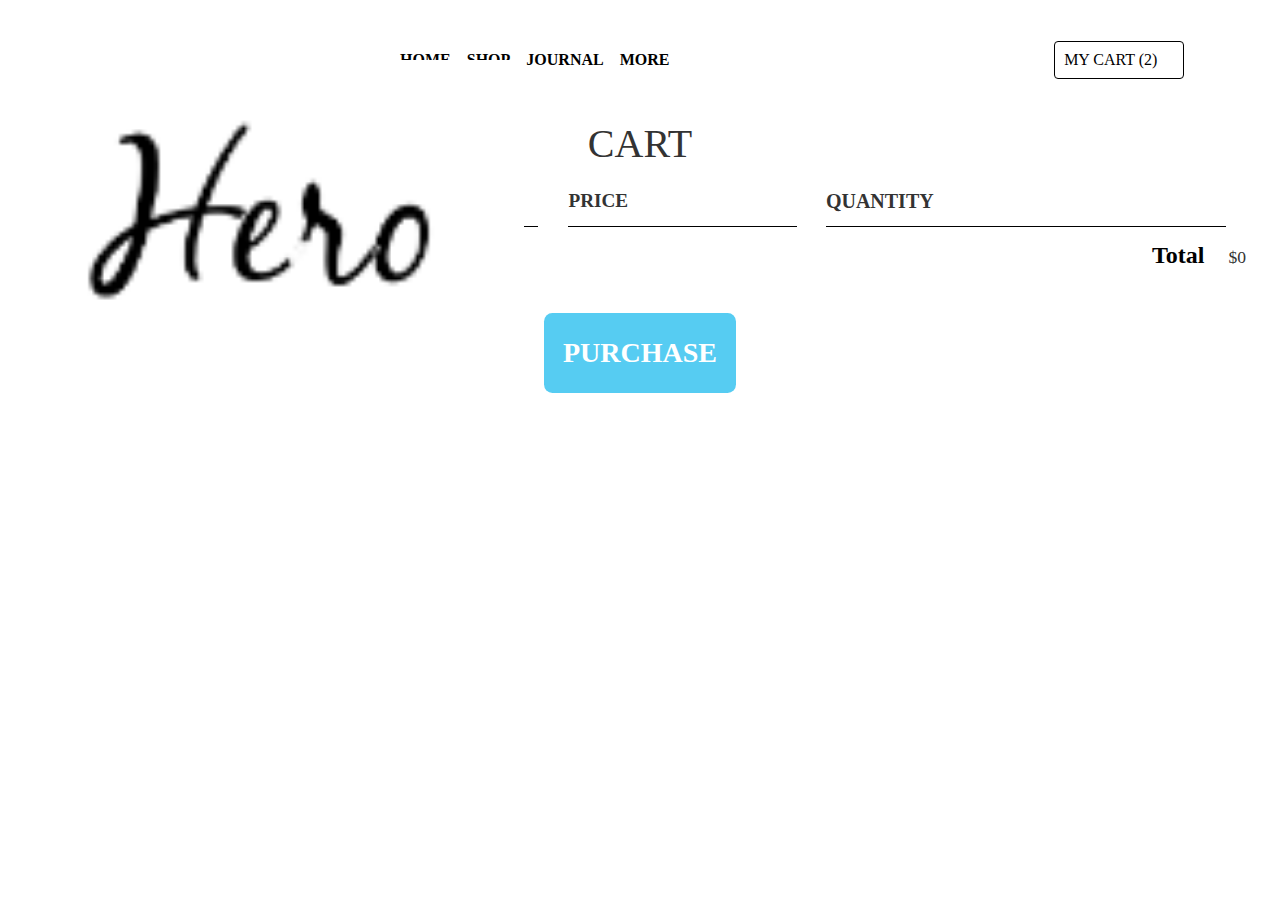
<file: ViewCart.html>
<!DOCTYPE html>
<html lang="en">

<head>
  <meta charset="UTF-8">
  <meta name="viewport" content="width=device-width, initial-scale=1.0">
  <meta http-equiv="X-UA-Compatible" content="ie=edge">
  <!-- bootstrap css -->
  <link rel="stylesheet" href="css/bootstrap.min.css">
  <!-- main css -->
  <link rel="stylesheet" href="css/style.css">

  <!-- font awesome -->
  <link rel="stylesheet" href="css/all.css">
  <title>Cart Project</title>
  <style>
  </style>
  <script src="store.js" async></script>
</head>


  
  <!-- header -->
  <header>
 
     <div class="container">
         <nav class="navbar navbar-expand-lg px-4">
             <a class="navbar-brand" href="#"><img src="img/logo.png" alt=""></a>
               <button class="navbar-toggler" type="button" data-toggle="collapse" data-target="#myNav">
                    <span class="toggler-icon"><i class="fas fa-bars"></i></span>
              </button>
               <div class="collapse navbar-collapse" id="myNav">
                <ul class="navbar-nav mx-auto text-capitalize">

                  <li class="nav-item active">
                  <a class="nav-link" href="index.html">HOME</a>
                 </li>
                  <li class="nav-item">
                  <a class="nav-link " href="#">SHOP</a>
                 </li>
                 <li class="nav-item">
                 <a class="nav-link" href="#">JOURNAL</a>
                </li>
                <li class="nav-item">
                 <a class="nav-link" href="#">MORE</a>
                </li>
             </ul>

             <div class="nav-info-items d-none d-lg-flex ">
                <div id="cart-info" class="nav-info align-items-center cart-info d-flex justify-content-between mx-lg-5">
                <span class="cart-info__icon mr-lg-3">MY CART (2)
             </div>

           </span>
         </div>
         </div>
       </div>
     </nav>
   </div>
 </header>
     <body>



 </section>
        <section class="container content-section">
            <h2 class="section-header">CART</h2>
            <div class="cart-row">
                <span class="cart-item cart-header cart-column">ITEM</span>
                <span class="cart-price cart-header cart-column">PRICE</span>
                <span class="cart-quantity cart-header cart-column">QUANTITY</span>
            </div>
            <div class="cart-items">
            </div>
            <div class="cart-total">
                <strong class="cart-total-title">Total</strong>
                <span class="cart-total-price">$0</span>
            </div>
            <button class="btn btn-primary btn-purchase" type="button">PURCHASE</button>
        </section>


    </body>
    </html>
</file>
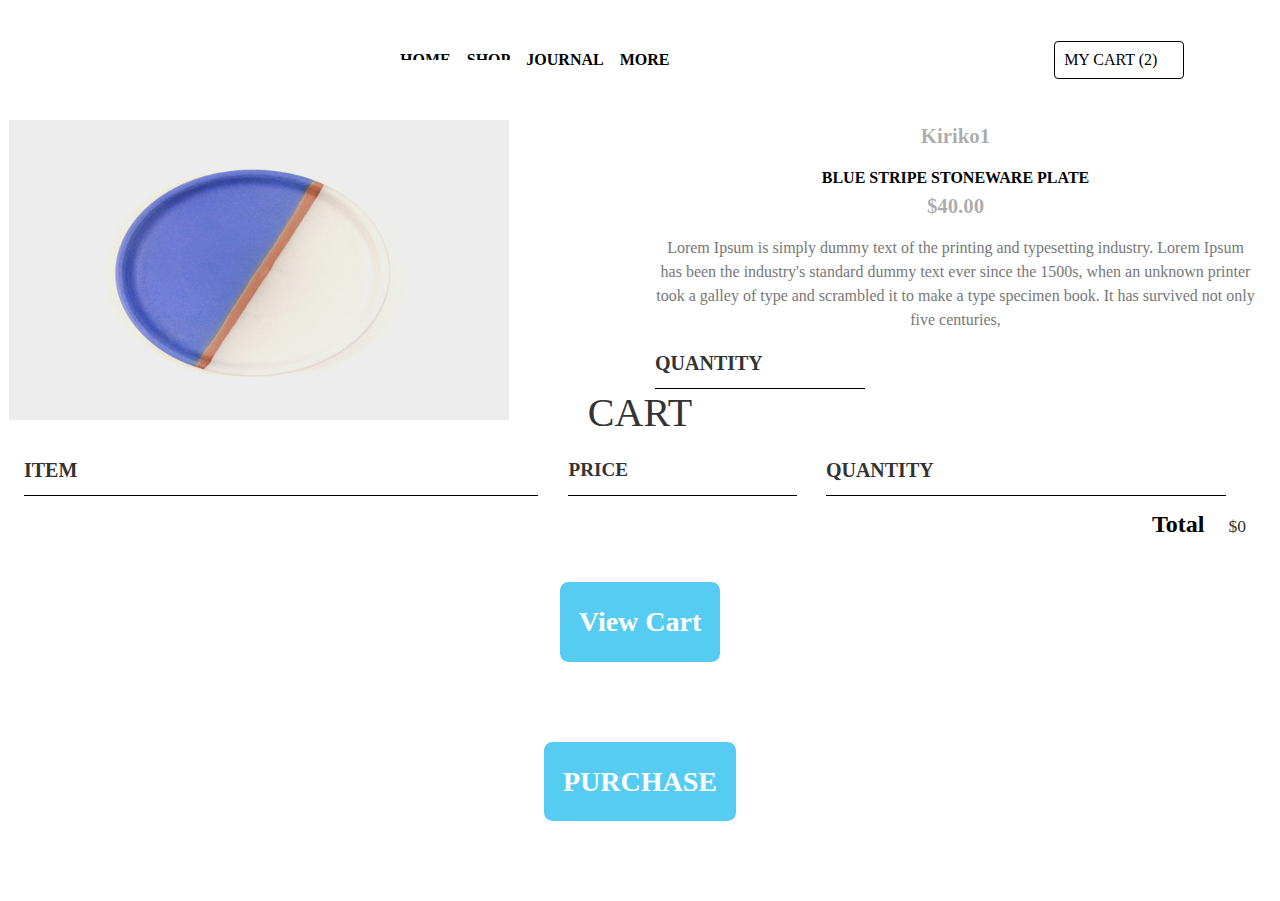
<file: ViewDetailsKiriko1.html>
<!DOCTYPE html>
<html lang="en">

<head>
  <meta charset="UTF-8">
  <meta name="viewport" content="width=device-width, initial-scale=1.0">
  <meta http-equiv="X-UA-Compatible" content="ie=edge">
  <!-- bootstrap css -->
  <link rel="stylesheet" href="css/bootstrap.min.css">
  <!-- main css -->
  <link rel="stylesheet" href="css/style.css">

  <!-- font awesome -->
  <link rel="stylesheet" href="css/all.css">
  <title>Cart Project</title>
  <style>
  </style>
  <script src="store.js" async></script>
</head>


  
  <!-- header -->
  <header>
 
     <div class="container">
         <nav class="navbar navbar-expand-lg px-4">
             <a class="navbar-brand" href="#"><img src="img/logo.png" alt=""></a>
               <button class="navbar-toggler" type="button" data-toggle="collapse" data-target="#myNav">
                    <span class="toggler-icon"><i class="fas fa-bars"></i></span>
              </button>
               <div class="collapse navbar-collapse" id="myNav">
                <ul class="navbar-nav mx-auto text-capitalize">

                  <li class="nav-item active">
                  <a class="nav-link" href="index.html">HOME</a>
                 </li>
                  <li class="nav-item">
                  <a class="nav-link " href="#">SHOP</a>
                 </li>
                 <li class="nav-item">
                 <a class="nav-link" href="#">JOURNAL</a>
                </li>
                <li class="nav-item">
                 <a class="nav-link" href="#">MORE</a>
                </li>
             </ul>

             <div class="nav-info-items d-none d-lg-flex ">
                <div id="cart-info" class="nav-info align-items-center cart-info d-flex justify-content-between mx-lg-5">
                <span class="cart-info__icon mr-lg-3">MY CART (2)
             </div>

           </span>
         </div>
         </div>
       </div>
     </nav>
   </div>
 </header>
     <body>

<!---product1 Details-------->

 <section class="container content-section">
             <div class="row">

              <!---1st item----->
            <div class="col-10 col-sm-6 col-lg-6">
             
               <div class="shop-items1">
                    <img class="shop-item-image" src="img/blue-stripe-stoneware-plate.jpg">
                      <a href="ViewDetailsKiriko1.html"><p class="title">VIEW DETAILS</p></a>
                </div>
            </div>

          <!--    description   -->
                   <div class="col-10 col-sm-6 col-lg-6  Details-of-the-product">
                      <span class="shop-item-title">Kiriko1</span>
                         <div class="shop-item-details">BLUE STRIPE STONEWARE PLATE </div>
                          <span class="shop-item-price">$40.00</span>
                          <div class="product-info">
                            <p>Lorem Ipsum is simply dummy text of the printing and typesetting industry. Lorem Ipsum has been the industry's standard dummy text ever since the 1500s, when an unknown printer took a galley of type and scrambled it to make a type specimen book. It has survived not only five centuries,</p>
                     <span class="cart-quantity cart-header cart-column">QUANTITY</span><button class="btn btn-primary shop-item-button button" type="button">ADD TO CART</button>
                   </div>


                     </div>
                   </section>

                    </section>
        <section class="container content-section">
            <h2 class="section-header">CART</h2>
            <div class="cart-row">
                <span class="cart-item cart-header cart-column">ITEM</span>
                <span class="cart-price cart-header cart-column">PRICE</span>
                <span class="cart-quantity cart-header cart-column">QUANTITY</span>
            </div>
            <div class="cart-items">
            </div>
            <div class="cart-total">
                <strong class="cart-total-title">Total</strong>
                <span class="cart-total-price">$0</span>
            </div>
            <a href="ViewCart.html"><button class="btn btn-primary btn-purchase" type="button">View Cart</button>
            <button class="btn btn-primary btn-purchase" type="button">PURCHASE</button>
        </section>









     </body>
     </html>
</file>
<file: css/style.css>
@import url("https://fonts.googleapis.com/css?family=Kaushan+Script");

:root {
  --mainPink: #ef7998;
  --mainYellow: rgb(249, 228, 148);
  --mainWhite: #fff;
  --mainBlack: #000;
  --yellowTrans: rgba(249, 228, 148, 0.5);
  --mainGrey: rgb(238, 238, 238);
}

body {
  font-family: "Kaushan Script", cursive;
  background: var(--mainWhite);
  color: var(--mainBlack);
}
/* nav links */
.navbar-toggler {
  outline: none !important;
}
.toggler-icon {
  font-size: 2.5rem;
  color: var(--mainPink);
}
.nav-link {
  color: var(--mainPink);
  font-size: 1.5rem;
  transition: all 0.5s ease-in-out;
}
.nav-link:hover {
  color: var(--mainBlack);
}
/* end of nav links */
/* info icons */
.cart-info__icon {
  color: var(--mainBlack);
  cursor: pointer;
}

.cart-info {
  border: 0.1rem solid var(--mainBlack);
  color: var(--mainBlack);
  border-radius: 0.25rem;
  padding: 0.4rem 0.6rem;
  cursor: pointer;
}
.cart-info:hover {
  background: var(--mainPink);
  border-color: var(--mainPink);
  color: var(--mainWhite);
}
.cart-info:hover .cart-info__icon {
  color: var(--mainWhite);
}
/* end of info icons */
/* banner */

.max-height {
    min-height: calc(100vh - 332px);
    background-image: url(../img/plates-header.jpg);
    position: relative;
    background-repeat: no-repeat;
    background-size: cover;
}
.banner {
  color: var(--mainWhite);
  margin-top: -4rem;
}
.banner-title {
  color: var(--mainPink);
  font-size: 4rem;
}
.banner-link {
  font-size: 1.5rem;
  color: var(--mainBlack);
  border: 0.2rem solid var(--mainBlack);
}
.banner-link:hover {
  background: var(--mainBlack);
  color: var(--mainPink);
}
/* endo of banner */
/* cart  */
.cart {
  position: absolute;
  min-height: 10rem;
  background: var(--mainWhite);
  top: 0;
  right: 0;
  transition: all 0.3s ease-in-out;
  background: rgba(255, 255, 255, 0.5);
  width: 0;
  overflow: hidden;
}
.show-cart {
  width: 18rem;
  padding: 2rem 1.5rem;
  transform: rotateY(-360deg);
}
.cart-item {
  transition: all 2s ease-in-out;
}

/* end of cart */
/* cart item */
.cart-item-remove {
  color: var(--mainPink);
  transition: all 1s ease-in-out;
}
.cart-item-remove:hover {
  transform: scale(1.1);
  color: var(--mainBlack);
}
#cart-item-price {
  font-size: 0.8rem;
}
/* cart item */
/* cart buttons */
.btn-pink {
  color: var(--mainPink) !important;
  border-color: var(--mainPink) !important;
}
.btn-black {
  color: var(--mainBlack) !important;
  border-color: var(--mainBlack) !important;
}
.btn-black:hover {
  color: var(--mainPink) !important;
  background: var(--mainBlack) !important;
}
.btn-pink:hover {
  background: var(--mainPink) !important;
  color: var(--mainBlack) !important;
}
/* end of cart buttons */

/* about */
.about-img__container {
  position: relative;
}

.about-img__container::before {
  content: "";
  position: absolute;
  top: -1.5rem;
  left: -1.7rem;
  width: 100%;
  height: 100%;
  outline: 0.5rem solid var(--mainYellow);
  z-index: -1;
  transition: all 1s ease-in-out;
}
.about-img__container:hover:before {
  top: 0;
  left: 0;
}

/*end of  about */

/* store items */
.store {
  background: var(--mainGrey);
}
.img-container {
  position: relative;
  overflow: hidden;
  cursor: pointer;
}
.store-img {
  transition: all 1s ease-in-out;
}
.img-container:hover .store-img {
  transform: scale(1.2);
}
.store-item-icon {
  position: absolute;
  bottom: 0;
  right: 0;
  padding: 0.75rem;
  background: var(--mainYellow);
  border-top-left-radius: 1rem;
  transition: all 1s ease-in-out;
  transform: translate(100%, 100%);
}
.img-container:hover .store-item-icon {
  transform: translate(0, 0);
}
.store-item-icon:hover {
  color: var(--mainWhite);
}
.store-item-value {
  color: --mainYellow;
}
/*end of  store items */
.search-box {
  background: var(--mainPink);
  color: var(--mainBlack);
}

/* ligthbox */

.lightbox-container {
  position: fixed;
  top: 0;
  left: 0;
  right: 0;
  bottom: 0;
  z-index: 999;
  background: rgba(0, 0, 0, 0.6) !important;
  display: none;
}
.show {
  display: block;
}

.lightbox-holder {
  position: relative;
}
.lightbox-item {
  min-height: 80vh;
  background: url("../img/cake-1.jpeg") center/cover fixed no-repeat;
  border-radius: 0.3rem;
}
.lightbox-close {
  color: var(--mainPink);
  font-size: 3rem;
  transition: all 1s ease-in-out;
  cursor: pointer;
}
.lightbox-close:hover {
  color: var(--mainYellow);
}

.lightbox-control {
  position: absolute;
  font-size: 4rem;
  color: var(--mainPink);
  transition: all 1s linear;
  cursor: pointer;
}
.lightbox-control:hover {
  color: var(--mainYellow);
}
.btnLeft {
  top: 50%;
  left: 0;
  transform: translateX(-60%);
}
.btnRight {
  top: 50%;
  right: 0;
  transform: translateX(60%);
}

/*<!---------------------new----->*/

@import url('https://fonts.googleapis.com/css?family=Raleway:300,400,700');
@import url("https://fonts.googleapis.com/css?family=Metal+Mania");

@font-face {
    font-family: "Booter - Zero Zero";
    src: url("Fonts/Booter - Zero Zero.woff") format("woff"),
         url("Fonts/Booter - Zero Zero.woff2") format("woff2");
    font-weight: normal;
    font-style: normal;
}

* {
    box-sizing: border-box;
    font-family: Raleway;
    color: #777;
}

html, body {
    margin: 0;
    padding: 0;
    min-height: 100%;
}

.nav ul {
    margin: 0;
}

.nav li {
    display: inline;
}

.nav a {
    display: inline-block;
    padding: .5em;
    color: white;
    text-decoration: none;
}

.main-nav {
    text-align: center;
    font-size: 1.1em;
    font-weight: lighter;
    border-bottom: 1px solid rgba(255, 255, 255, .3)
}

.main-nav li {
    padding: 0 5%;
}

.nav a:hover {
    background-color: rgba(255, 255, 255, .3)
}

.main-header {
    background-color: rgba(0, 0, 0, .6);
    background-image: url("Images/Header Background.jpg");
    background-blend-mode: multiply;
    background-size: cover;
    padding-bottom: 30px;
}

.band-name {
    text-align: center;
    margin: 0;
    font-size: 4em;
    font-family: "Booter - Zero Zero";
    font-weight: normal;
    color: white;
}

.band-name-large {
    font-size: 8em;
}

.content-section {
    margin: 1em;
}

.container {
    max-width: 900px;
    margin: 0 auto;
    padding: 0 1.5em;
}
.section-header {
    font-family: "Metal Mania";
    font-weight: normal;
    color: #333;
    text-align: center;
    font-size: 2.5em;
}

.about-band-image {
    float: left;
    height: 200px;
    width: 200px;
    margin: 15px;
    border-radius: 50%;
}

.main-footer {
    background-color: #56CCF2;
    color: white;
    padding: .25em 0;
}

.main-footer-container {
    display: flex;
    align-items: center;
}

.main-footer-container ul {
    flex-grow: 1;
    text-align: end;
}

.footer-nav li {
    padding: 0 .5em;
}

.footer-nav img {
    width: 30px;
    height: 30px;
}

.btn {
    text-align: center;
    vertical-align: middle;
    padding: .67em .67em;
    cursor: pointer;
}

.btn-header {
    margin: .5em 15% 2em 15%;
    color: white;
    border: 2px solid #2D9CDB;
    background-color: rgba(255, 255, 255, .1);
    border-radius: 0;
    font-size: 1.5em;
    font-weight: lighter;
    padding-left: 2em;
    padding-right: 2em;
}

.btn-header:hover {
    background-color: rgba(255, 255, 255, .3);
}

.btn-play {
    display: block;
    margin: 0 auto;
    color: #2D9CDB;
    font-size: 4em;
    border-radius: 50%;
    width: 100px;
    height: 100px;
    padding: 0;
    text-align: center;
}

.btn-primary {
    color: white;
    background-color: #56CCF2;
    border: none;
    border-radius: .3em;
    font-weight: bold;
}

.btn-primary:hover {
    background-color: #2D9CDB;
}

.tour-row {
    border-bottom: 1px solid black;
    padding-bottom: 1em;
    margin-bottom: 1em;
}

.tour-row:last-child {
    border: none;
}

.tour-item {
    display: inline-block;
    padding-right: .5em;
}

.tour-date {
    color: #555;
    width: 11%;
    font-weight: bold;
}

.tour-city {
    width: 24%;
}

.tour-arena {
    width: 42%;
}

.tour-btn {
    max-width: 19%;
}

.shop-item {
    margin: 30px;
}

.shop-item-title {
    display: block;
    width: 100%;
    text-align: center;
    font-weight: bold;
    font-size: 1.5em;
    color: #333;
    margin-bottom: 15px;
}

.shop-item-image {
    height: 300px;
}

.shop-item-details {
    align-items: center;
}

.shop-item-price {
    flex-grow: 1;
    color: #333;
}

.shop-items {
    display: block;
    justify-content: space-around;
    text-align: center;
}

.cart-header {
    font-weight: bold;
    font-size: 1.25em;
    color: #333;
}

.cart-column {
    display: flex;
    align-items: center;
    border-bottom: 1px solid black;
    margin-right: 1.5em;
    padding-bottom: 10px;
    margin-top: 10px;
}

.cart-row {
    display: flex;
}

.cart-item {
    width: 45%;
}

.cart-price {
    width: 20%;
    font-size: 1.2em;
    color: #333;
}

.cart-quantity {
    width: 35%;
}

.cart-item-title {
    color: #333;
    margin-left: .5em;
    font-size: 1.2em;
}

.cart-item-image {
    width: 75px;
    height: auto;
    border-radius: 10px;
}

.btn-danger {
    color: white;
    background-color: #EB5757;
    border: none;
    border-radius: .3em;
    font-weight: bold;
}

.btn-danger:hover {
    background-color: #CC4C4C;
}

.cart-quantity-input {
    height: 34px;
    width: 50px;
    border-radius: 5px;
    border: 1px solid #56CCF2;
    background-color: #eee;
    color: #333;
    padding: 0;
    text-align: center;
    font-size: 1.2em;
    margin-right: 25px;
}

.cart-row:last-child {
    border-bottom: 1px solid black;
}

.cart-row:last-child .cart-column {
    border: none;
}

.cart-total {
    text-align: end;
    margin-top: 10px;
    margin-right: 10px;
}

.cart-total-title {
    font-weight: bold;
    font-size: 1.5em;
    color: black;
    margin-right: 20px;
}

.cart-total-price {
    color: #333;
    font-size: 1.1em;
}

.btn-purchase {
    display: block;
    margin: 40px auto 80px auto;
    font-size: 1.75em;
}




/*<!--------new----------->*/
.container {
    max-width: 1628px;
    /* margin: 0 auto; */
    /* padding: 0 1.5em; */
}
.img-container img {
    max-height: 307px;
}
.banner-test-area {
    text-align: center;
}


/*<!----------overlay-------------->*/
/*<!------------------------hover for product images css---------------------------------------------------------->*/



.shop-items {
  position: relative;
  margin-top: 50px;
  width: 500px;
  height: 300px;
}

.overlay {
  position: absolute;
  top: 0;
  left: 0;
  width: 100%;
  height: 100%;
  background: rgba(0, 0, 0, 0);
  transition: background 0.5s ease;
}

.shop-items:hover .overlay {
  display: block;
  background: rgba(0, 0, 0, .3);
}

img {
  position: absolute;
  width: 500px;
  height: 300px;
  left: 0;
}

.title {
  position: absolute;
  width: 500px;
  left: 0;
  top: 120px;
  font-weight: 700;
  font-size: 30px;
  text-align: center;
  text-transform: uppercase;
  color: white;
  z-index: 1;
  transition: top .5s ease;
}

.shop-items:hover .title {
  top: 90px;
}

.button {
  position: absolute;
  width: 500px;
  left:0;
  top: 180px;
  text-align: center;
  opacity: 0;
  transition: opacity .35s ease;
}

.button a {
  width: 200px;
  padding: 12px 48px;
  text-align: center;
  color: white;
  border: solid 2px white;
  z-index: 1;
}

.shop-items:hover .button {
  opacity: 1;
}
.shop-items:hover .title {
    top: 90px;
    opacity: 1;
}
p.title {
    opacity: 0;
}

/*----------------View detail ttl ----------------*/
.title {
    position: absolute;
    width: 9vw;
    left: 30%;
    top: 82px;
    font-weight: 600;
    font-size: 16px;
    text-align: center;
    text-transform: uppercase;
    color: white;
    z-index: 1;
    transition: top .5s ease;
    /* border: 3px solid #000000e0; */
    padding: 10px;
    background: #000000e6;
}


.button{
position: absolute;
   width: 9vw;
    left: 30%;
    text-align: center;
    opacity: 0;
    transition: opacity .35s ease;
    font-weight: 600;
    font-size: 16px;
    text-align: center;
    text-transform: uppercase;
    color: white;
    z-index: 1;
    transition: top .5s ease;
    /* border: 3px solid #000000e0; */
    padding: 10px;
    background: #000000e6;
}

/* ---logo-----*/
img.hero-area {
    /* width: 100px; */
    /* top: -46px; */
    position: relative;
    width: 150px;
    height: 87px;
}


/*-------product details----*/
.Details-of-the-product {
    text-align: center;
}

.detail-pg-btn {
    opacity: 1;
}

/*<!-----nav color-------->*/

a.nav-link {
    color: black!important;
}
.nav-link {
    color: black!important;
    font-size: 16px;
    font-weight: 600;
    padding-left: 20px;
}
.nav-link {
    display: block;
    padding: 2.5rem 28rem;
}
i.fa.fa-caret-down {
    padding-left: 3px;
}

  /*-------------banner text area--------*/
 .banner-test-area {
    height: 65vh;
    background: black;
    /* width: 5vw; */
}
.banner-test-area {
    /* text-align: center; */
    padding-top: 20%;
}
span#banner-ttl {
    font-size: 32px;
    font-family: -webkit-body;
    color: #ffffffbd;
    padding:10px;
}
p.banner-contnt {
    color: #ffffffa3;
    padding:10px;
}

span#banner-ttl::after {
    content: "";
    width: 80px;
    height: 2px;
    color: white;
    left: 42%;
    /* right: 0; */
    /* bottom: 120px; */
    /* top: 27px; */
    background-color: white;
    position: absolute;
    margin-top: 43px;
}

  /*----product-ttl----*/
.shop-item-title,.shop-item-price {
    display: block;
    width: 100%;
    text-align: center;
    font-weight: bold;
    font-size: 1.3em;
    color: #33333369;
    margin-bottom: 15px;
}

section.container.content-section {
    text-align: center;
}
.shop-item-details {
    align-items: center;
    color: black;
    font-weight: bold;
}
</file>
